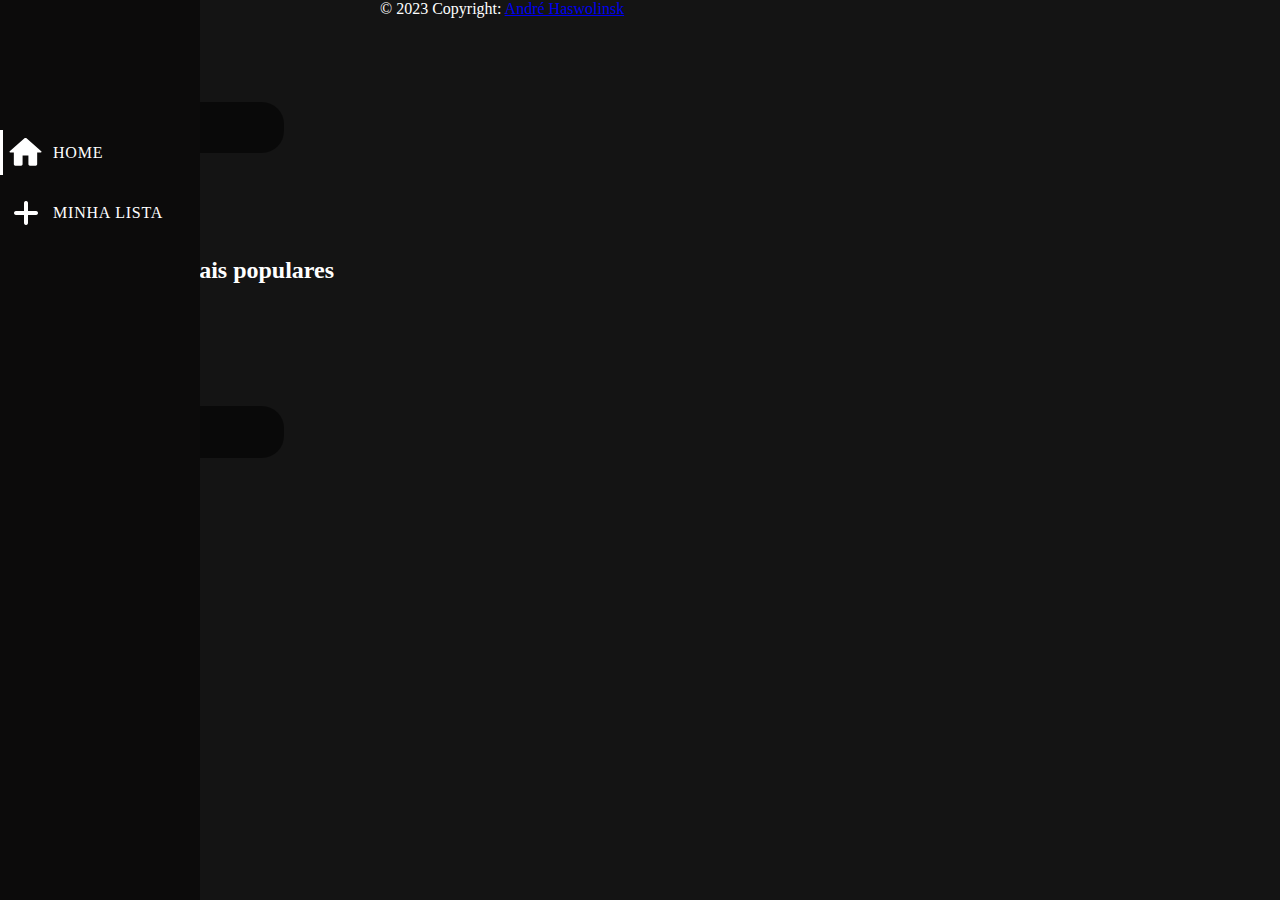
<file: index.html>
<!DOCTYPE html>
<html lang="en">
<head>
  <meta charset="UTF-8">
  <meta name="viewport" content="width=device-width, initial-scale=1.0, shrink-to-fit=no">
  <link rel="stylesheet" href="https://stackpath.bootstrapcdn.com/bootstrap/4.1.3/css/bootstrap.min.css" integrity="sha384-MCw98/SFnGE8fJT3GXwEOngsV7Zt27NXFoaoApmYm81iuXoPkFOJwJ8ERdknLPMO" crossorigin="anonymous">

  <title>Filme xyz</title>
  <link rel="stylesheet" href="./css/style.css">
</head>
<body>
  <div class="sidebar">
    <ul class="lista">
      <li class="logo">
        <a href="#">
          <span class="icone selecionado"><svg xmlns="http://www.w3.org/2000/svg" x="0px" y="0px" width="35" height="35" viewBox="0,0,256,256"><g fill="#ffffff" fill-rule="nonzero" stroke="none" stroke-width="1" stroke-linecap="butt" stroke-linejoin="miter" stroke-miterlimit="10" stroke-dasharray="" stroke-dashoffset="0" font-family="none" font-weight="none" font-size="none" text-anchor="none" style="mix-blend-mode: normal"><g transform="scale(10.66667,10.66667)"><path d="M12,2c-0.26712,0.00003 -0.52312,0.10694 -0.71094,0.29688l-10.08594,8.80078c-0.12774,0.09426 -0.20313,0.24359 -0.20312,0.40234c0,0.27614 0.22386,0.5 0.5,0.5h2.5v8c0,0.552 0.448,1 1,1h4c0.552,0 1,-0.448 1,-1v-6h4v6c0,0.552 0.448,1 1,1h4c0.552,0 1,-0.448 1,-1v-8h2.5c0.27614,0 0.5,-0.22386 0.5,-0.5c0.00001,-0.15876 -0.07538,-0.30808 -0.20312,-0.40234l-10.08008,-8.79492c-0.00194,-0.00196 -0.0039,-0.00391 -0.00586,-0.00586c-0.18782,-0.18994 -0.44382,-0.29684 -0.71094,-0.29687z"></path></g></g></svg></span>
          <span class="aba">Home</span>
        </a>
      </li>
      <li>
        <a href="./telas/minhaLista.html" class="telas">
          <span class="icone" style="border-left: 3px transparent solid;"><img src="[data-uri]"></span>
          <span class="aba">Minha Lista</span>
        </a>
      </li>
    </ul>
  </div>
  <div class="container">
    <div class="row" style="justify-content: center;min-height: 100%;">
      <div class="col-10">
        <div class="card text-white">
          <img id="bestBanner" class="card-img">
          <div class="card-img-overlay">
            <div class="viewFilm">
              <h1 id="bestTitle" class="card-title"></h1>
              <p id="bestOverview" class="card-text"></p>
            </div>
          </div>
        </div>
        <div class="row">
          <h2>Top 10 Filmes mais populares</h2>
          <div id="cardFilme" class="card-group scroll"></div>
        </div>
      </div>
      <div class="col-10">
        <div class="card text-white">
          <img id="bestBanner" class="card-img">
          <div class="card-img-overlay">
            <div class="viewFilm">
              <h1 id="bestTitle" class="card-title"></h1>
              <p id="bestOverview" class="card-text"></p>
            </div>
          </div>
        </div>
        <div class="row">
          <h2>Buscar Filme</h2>
          <div id="cardFilme" class="card-group scroll">Em produção</div>
        </div>
      </div>
    </div>
  </div>
  <footer class="text-center text-white fixed-bottom">
    <div class="text-center p-3">
      © 2023 Copyright:
      <a class="text-white" href="https://github.com/Haswolinsk">André Haswolinsk</a>
    </div>
  </footer>
  
  <script src="./js/main.js"></script>
  <script src="https://code.jquery.com/jquery-3.3.1.slim.min.js" integrity="sha384-q8i/X+965DzO0rT7abK41JStQIAqVgRVzpbzo5smXKp4YfRvH+8abtTE1Pi6jizo" crossorigin="anonymous"></script>
  <script src="https://cdnjs.cloudflare.com/ajax/libs/popper.js/1.14.3/umd/popper.min.js" integrity="sha384-ZMP7rVo3mIykV+2+9J3UJ46jBk0WLaUAdn689aCwoqbBJiSnjAK/l8WvCWPIPm49" crossorigin="anonymous"></script>
  <script src="https://stackpath.bootstrapcdn.com/bootstrap/4.1.3/js/bootstrap.min.js" integrity="sha384-ChfqqxuZUCnJSK3+MXmPNIyE6ZbWh2IMqE241rYiqJxyMiZ6OW/JmZQ5stwEULTy" crossorigin="anonymous"></script>
</body>
</html>
</file>
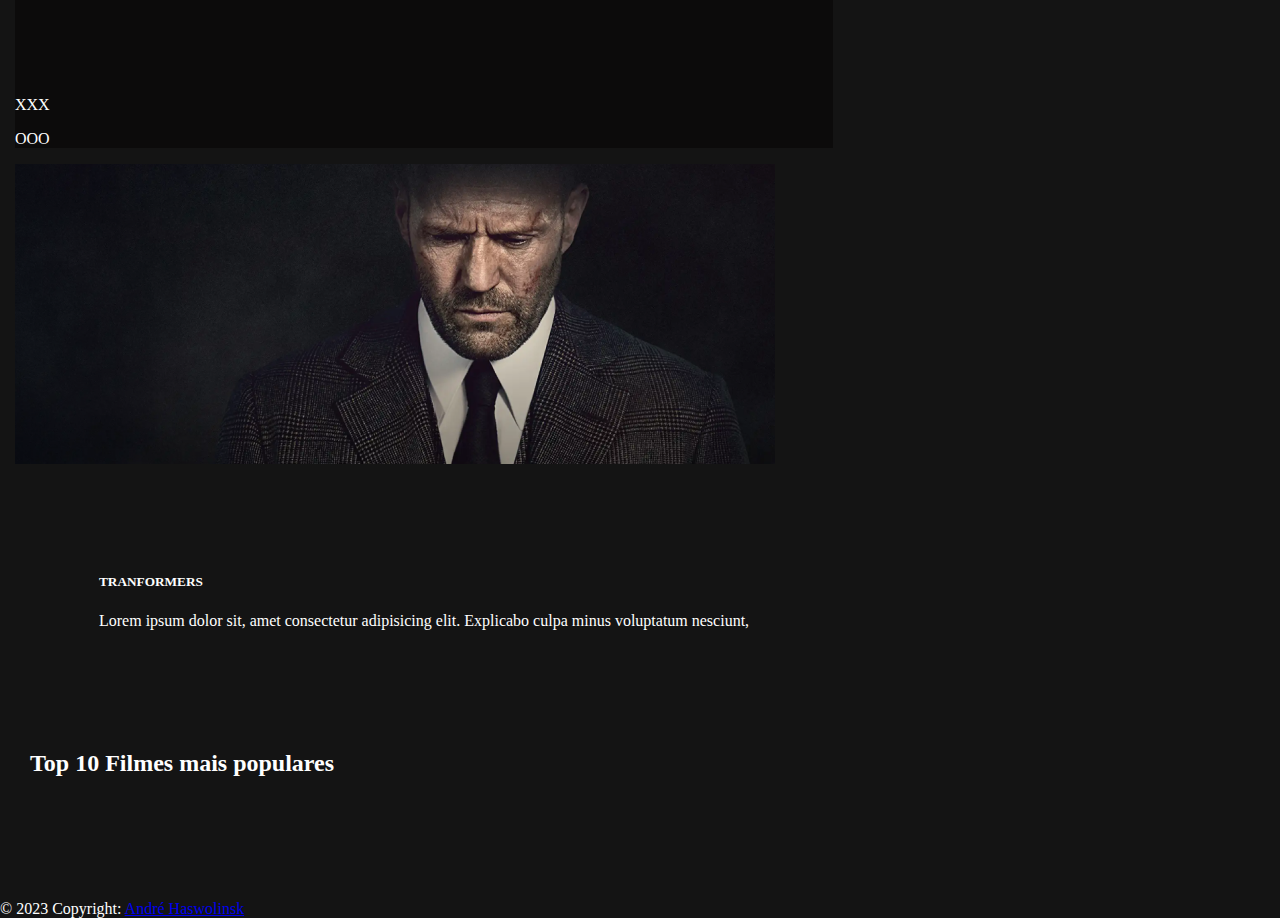
<file: projetoFilme/index.html>
<!DOCTYPE html>
<html lang="en">
<head>
  <meta charset="UTF-8">
  <meta name="viewport" content="width=device-width, initial-scale=1.0, shrink-to-fit=no">
  <link rel="stylesheet" href="https://stackpath.bootstrapcdn.com/bootstrap/4.1.3/css/bootstrap.min.css" integrity="sha384-MCw98/SFnGE8fJT3GXwEOngsV7Zt27NXFoaoApmYm81iuXoPkFOJwJ8ERdknLPMO" crossorigin="anonymous">

  <title>Filme xyz</title>
  <link rel="stylesheet" href="./css/style.css">
</head>
<body>
  <div class="container">
    <div class="row">
      <div class="col-1" style="background-color:#0c0b0b;">
        <div class="alignMenu">
          <p>XXX</p>
          <p>OOO</p>
        </div>
      </div>
      <div class="col-11">
        <div class="card text-white">
          <img class="card-img" src="./img/imgTeste.png" alt="Card image">
          <div class="card-img-overlay">
            <h5 class="card-title">TRANFORMERS</h5>
            <p class="card-text">Lorem ipsum dolor sit, amet consectetur adipisicing elit. Explicabo culpa minus voluptatum nesciunt, </p>
          </div>
        </div>
        <div class="row">
          <h2>Top 10 Filmes mais populares</h2>
          <div id="cardFilme" class="card-group scroll">
            
  
            
          </div>

        </div>


        
  
      </div>

    </div>
    <footer class="text-center text-white fixed-bottom">
      <div class="text-center p-3">
        © 2023 Copyright:
        <a class="text-white" href="https://github.com/Haswolinsk">André Haswolinsk</a>
      </div>
    </footer>
  </div>

  
  
  <script src="./js/main.js"></script>
  <script src="https://code.jquery.com/jquery-3.3.1.slim.min.js" integrity="sha384-q8i/X+965DzO0rT7abK41JStQIAqVgRVzpbzo5smXKp4YfRvH+8abtTE1Pi6jizo" crossorigin="anonymous"></script>
  <script src="https://cdnjs.cloudflare.com/ajax/libs/popper.js/1.14.3/umd/popper.min.js" integrity="sha384-ZMP7rVo3mIykV+2+9J3UJ46jBk0WLaUAdn689aCwoqbBJiSnjAK/l8WvCWPIPm49" crossorigin="anonymous"></script>
  <script src="https://stackpath.bootstrapcdn.com/bootstrap/4.1.3/js/bootstrap.min.js" integrity="sha384-ChfqqxuZUCnJSK3+MXmPNIyE6ZbWh2IMqE241rYiqJxyMiZ6OW/JmZQ5stwEULTy" crossorigin="anonymous"></script>
</body>
</html>
</file>
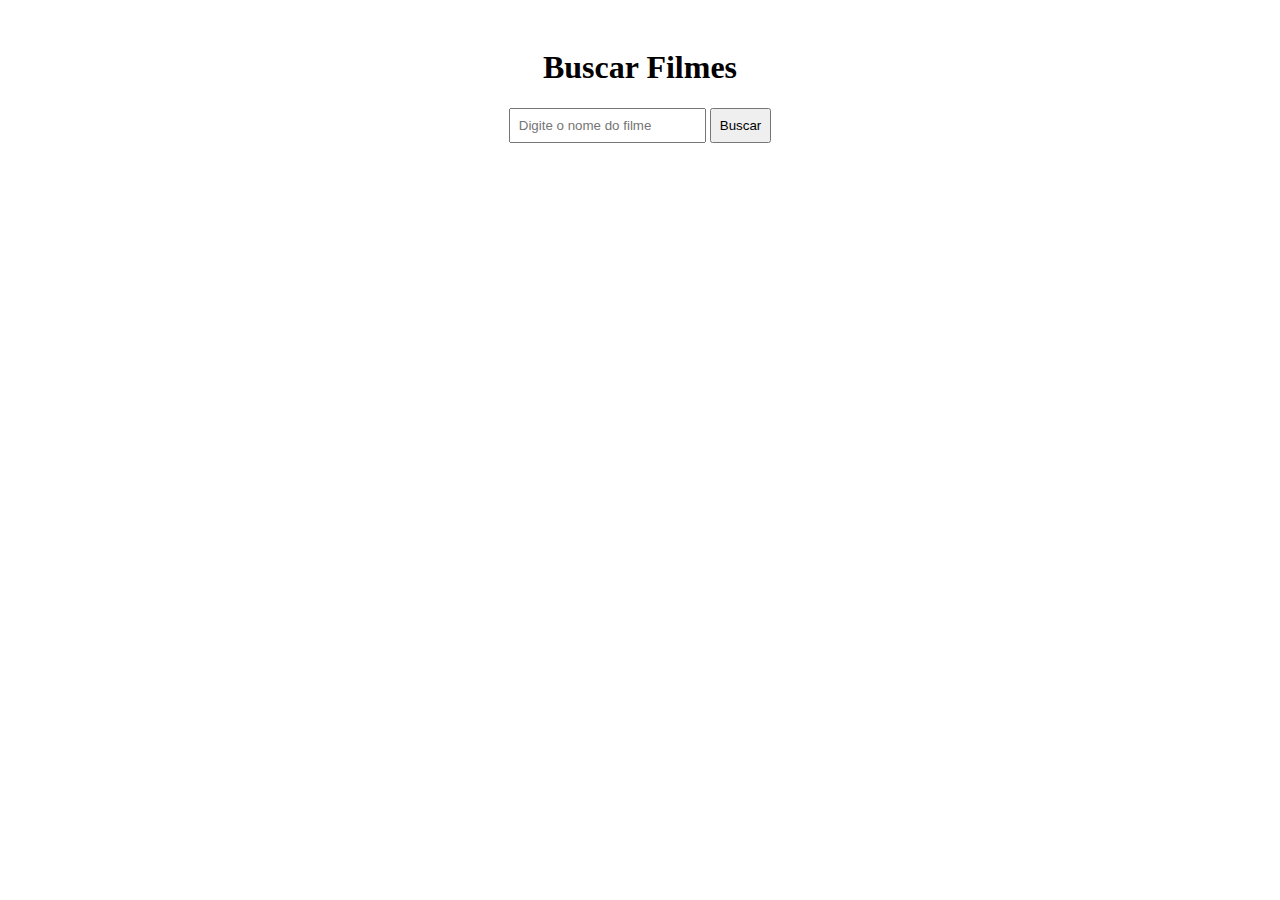
<file: teste.html>
<!DOCTYPE html>
<html lang="en">
<head>
  <meta charset="UTF-8">
  <title>Buscar Filmes</title>
  <style>
    .container {
      max-width: 600px;
      margin: 0 auto;
      text-align: center;
      padding: 20px;
    }

    input[type="text"], button {
      padding: 8px;
      margin-bottom: 10px;
    }

    #moviesList {
      margin-top: 20px;
    }

    p {
      margin-bottom: 5px;
    }
  </style>
</head>
<body>
  <div class="container">
    <h1>Buscar Filmes</h1>
    <input type="text" id="searchInput" placeholder="Digite o nome do filme">
    <button onclick="searchMovies()">Buscar</button>
    <div id="moviesList"></div>
  </div>

  <script>
    function searchMovies() {
      const apiKey = '22525f2f85e4c6db678c4d1f7a1e5d8a';
      const movieName = document.getElementById('searchInput').value;
      const searchMovieUrl = `https://api.themoviedb.org/3/search/movie?api_key=${apiKey}&query=${encodeURIComponent(movieName)}`;

      fetch(searchMovieUrl)
        .then(response => {
          if (!response.ok) {
            throw new Error('Erro ao buscar filmes');
          }
          return response.json();
        })
        .then(data => {
          const movies = data.results;
          const moviesList = document.getElementById('moviesList');

          // Limpa a lista de filmes antes de exibir novos resultados
          moviesList.innerHTML = '';

          if (movies.length === 0) {
            moviesList.innerHTML = 'Nenhum filme encontrado.';
          } else {
            movies.forEach(movie => {
              const movieTitle = document.createElement('p');
              movieTitle.textContent = movie.title;
              moviesList.appendChild(movieTitle);
            });
          }
        })
        .catch(error => {
          console.error('Erro:', error);
        });
    }
  </script>
</body>
</html>
</file>
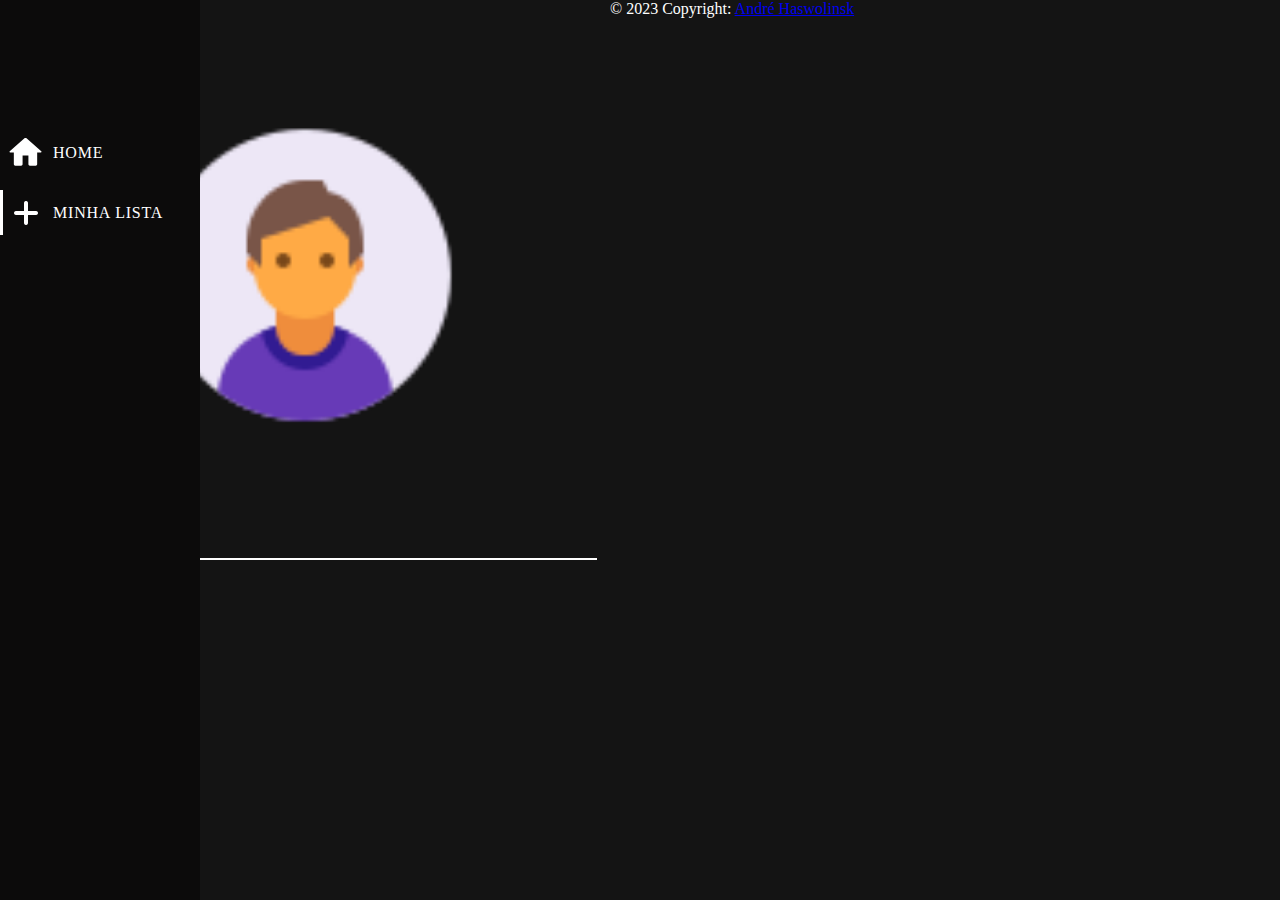
<file: telas/minhaLista.html>
<!DOCTYPE html>
<html lang="en">

<head>
  <meta charset="UTF-8">
  <meta name="viewport" content="width=device-width, initial-scale=1.0, shrink-to-fit=no">
  <link rel="stylesheet" href="https://stackpath.bootstrapcdn.com/bootstrap/4.1.3/css/bootstrap.min.css"
    integrity="sha384-MCw98/SFnGE8fJT3GXwEOngsV7Zt27NXFoaoApmYm81iuXoPkFOJwJ8ERdknLPMO" crossorigin="anonymous">

  <title>Filme xyz</title>
  <link rel="stylesheet" href="../css/style.css">
</head>

<body>
  <div class="sidebar">
    <ul class="lista">
      <li class="logo">
        <a href="../index.html" class="telas">
          <span class="icone" style="border-left: 3px transparent solid;"><svg xmlns="http://www.w3.org/2000/svg"
              x="0px" y="0px" width="35" height="35" viewBox="0,0,256,256">
              <g fill="#ffffff" fill-rule="nonzero" stroke="none" stroke-width="1" stroke-linecap="butt"
                stroke-linejoin="miter" stroke-miterlimit="10" stroke-dasharray="" stroke-dashoffset="0"
                font-family="none" font-weight="none" font-size="none" text-anchor="none"
                style="mix-blend-mode: normal">
                <g transform="scale(10.66667,10.66667)">
                  <path
                    d="M12,2c-0.26712,0.00003 -0.52312,0.10694 -0.71094,0.29688l-10.08594,8.80078c-0.12774,0.09426 -0.20313,0.24359 -0.20312,0.40234c0,0.27614 0.22386,0.5 0.5,0.5h2.5v8c0,0.552 0.448,1 1,1h4c0.552,0 1,-0.448 1,-1v-6h4v6c0,0.552 0.448,1 1,1h4c0.552,0 1,-0.448 1,-1v-8h2.5c0.27614,0 0.5,-0.22386 0.5,-0.5c0.00001,-0.15876 -0.07538,-0.30808 -0.20312,-0.40234l-10.08008,-8.79492c-0.00194,-0.00196 -0.0039,-0.00391 -0.00586,-0.00586c-0.18782,-0.18994 -0.44382,-0.29684 -0.71094,-0.29687z">
                  </path>
                </g>
              </g>
            </svg></span>
          <span class="aba">Home</span>
        </a>
      </li>
      <li>
        <a href="#">
          <span class="icone selecionado"><img
              src="[data-uri]"></span>
          <span class="aba">Minha Lista</span>
        </a>
      </li>
    </ul>
  </div>
  <div class="container">
    <div class="row" style="min-height: 100%;display: flex;flex-direction: column;align-content: center;">
      <div class="row" style="justify-content: center;">
        <img style="width: 350px;" src="[data-uri]" alt="foto de perfil" class="perfil">
      </div>
      <hr style="border: 1px white solid;width: 100%;">
      <div class="row">
        <h1>Minha Lista</h1>
        <div id="minhaLista" class="minhaLista">

        </div>
      </div>
    </div>
  </div>
  <footer class="text-center text-white fixed-bottom">
    <div class="text-center p-3">
      © 2023 Copyright:
      <a class="text-white" href="https://github.com/Haswolinsk">André Haswolinsk</a>
    </div>
  </footer>

  <script>
    const apiKey = '22525f2f85e4c6db678c4d1f7a1e5d8a';
    const listId = '8280503'; 
    const listMoviesUrl = `https://api.themoviedb.org/3/list/${listId}?api_key=${apiKey}`;

    fetch(listMoviesUrl)
      .then(response => {
        if (!response.ok) {
          throw new Error('Erro ao obter os filmes da lista');
        }
        return response.json();
      })
      .then(data => {
        const movies = data.items 
        
        const lista = document.getElementById('minhaLista');
        movies.forEach(movie => {
            const movieCard = document.createElement('div');
            movieCard.classList.add('filme');

            const movieId = movie.id;

            const tituloFilme = document.createElement('div');
            tituloFilme.classList.add('titulo');
            const titulo = document.createElement('h4');
            titulo.textContent = movie.title;
            const nota = document.createElement('p');
            nota.classList.add('nota');
            nota.textContent = movie.vote_average.toFixed(1);

            const moviePoster = document.createElement('img');
            moviePoster.classList.add('poster');
            moviePoster.src = `https://image.tmdb.org/t/p/original${movie.backdrop_path}`;
            moviePoster.alt = `${movie.title} Poster`;
            
            movieCard.dataset.id = movieId;

            movieCard.appendChild(moviePoster);
            movieCard.appendChild(tituloFilme);
            tituloFilme.appendChild(titulo);
            tituloFilme.appendChild(nota);

            movieCard.addEventListener('click', () => {
                var url = `../telas/sinopse.html?idFilme=${encodeURIComponent(movieId)}`;
                window.location.href = url;
            });

            lista.appendChild(movieCard);
        });
      })
      .catch(error => {
        console.error('Erro:', error);
      });
  </script>
  <script src="https://code.jquery.com/jquery-3.3.1.slim.min.js"
    integrity="sha384-q8i/X+965DzO0rT7abK41JStQIAqVgRVzpbzo5smXKp4YfRvH+8abtTE1Pi6jizo"
    crossorigin="anonymous"></script>
  <script src="https://cdnjs.cloudflare.com/ajax/libs/popper.js/1.14.3/umd/popper.min.js"
    integrity="sha384-ZMP7rVo3mIykV+2+9J3UJ46jBk0WLaUAdn689aCwoqbBJiSnjAK/l8WvCWPIPm49"
    crossorigin="anonymous"></script>
  <script src="https://stackpath.bootstrapcdn.com/bootstrap/4.1.3/js/bootstrap.min.js"
    integrity="sha384-ChfqqxuZUCnJSK3+MXmPNIyE6ZbWh2IMqE241rYiqJxyMiZ6OW/JmZQ5stwEULTy"
    crossorigin="anonymous"></script>
</body>

</html>
</file>
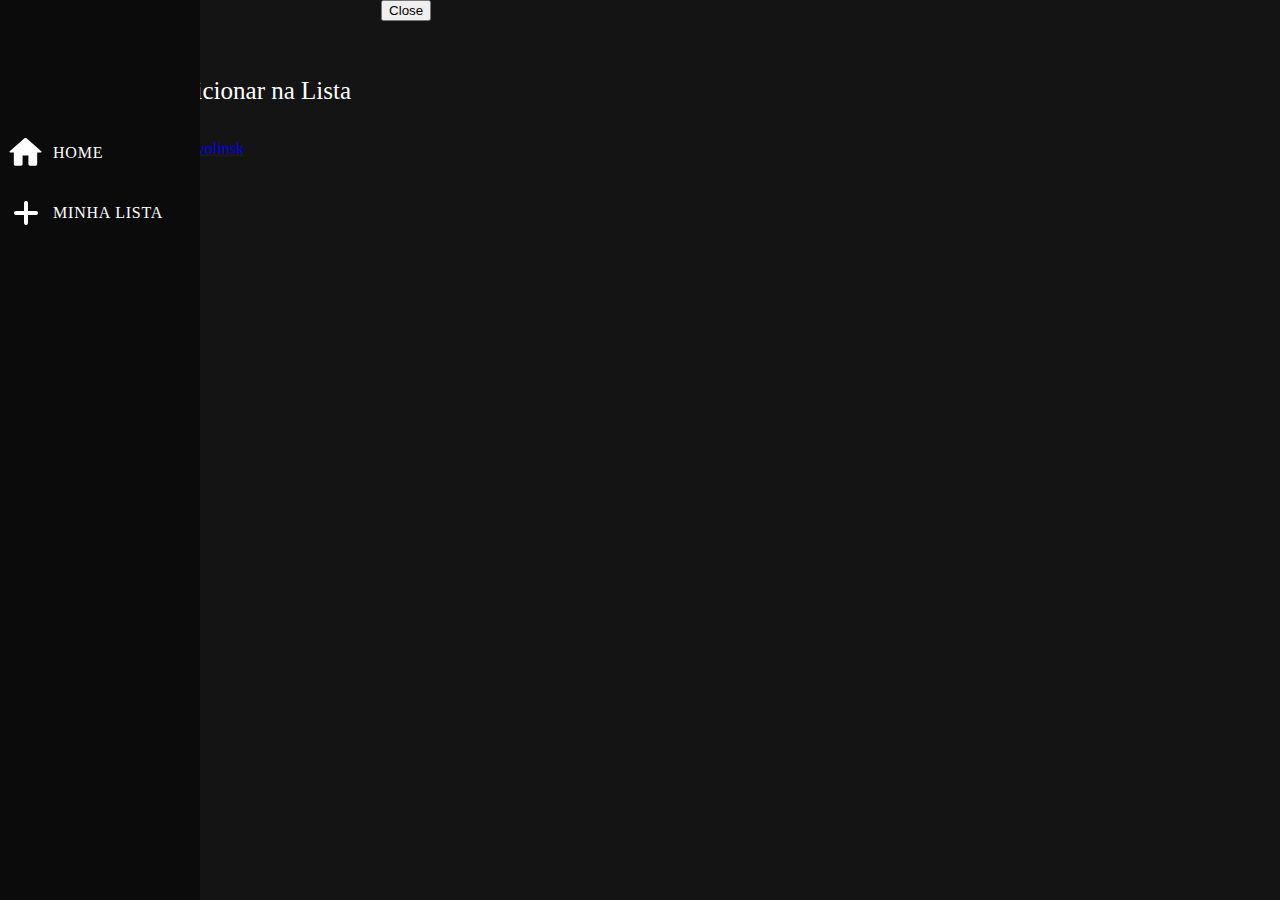
<file: telas/sinopse.html>
<!DOCTYPE html>
<html lang="en">

<head>
    <meta charset="UTF-8">
    <meta name="viewport" content="width=device-width, initial-scale=1.0, shrink-to-fit=no">
    <link rel="stylesheet" href="https://stackpath.bootstrapcdn.com/bootstrap/4.1.3/css/bootstrap.min.css"
        integrity="sha384-MCw98/SFnGE8fJT3GXwEOngsV7Zt27NXFoaoApmYm81iuXoPkFOJwJ8ERdknLPMO" crossorigin="anonymous">

    <title>Filme xyz</title>
    <link rel="stylesheet" href="../css/style.css">
</head>

<body>
    <div class="sidebar">
        <ul class="lista">
            <li class="logo">
                <a href="../index.html" class="telas">
                    <span class="icone" style="border-left: 3px transparent solid;"><svg
                            xmlns="http://www.w3.org/2000/svg" x="0px" y="0px" width="35" height="35"
                            viewBox="0,0,256,256">
                            <g fill="#ffffff" fill-rule="nonzero" stroke="none" stroke-width="1" stroke-linecap="butt"
                                stroke-linejoin="miter" stroke-miterlimit="10" stroke-dasharray="" stroke-dashoffset="0"
                                font-family="none" font-weight="none" font-size="none" text-anchor="none"
                                style="mix-blend-mode: normal">
                                <g transform="scale(10.66667,10.66667)">
                                    <path
                                        d="M12,2c-0.26712,0.00003 -0.52312,0.10694 -0.71094,0.29688l-10.08594,8.80078c-0.12774,0.09426 -0.20313,0.24359 -0.20312,0.40234c0,0.27614 0.22386,0.5 0.5,0.5h2.5v8c0,0.552 0.448,1 1,1h4c0.552,0 1,-0.448 1,-1v-6h4v6c0,0.552 0.448,1 1,1h4c0.552,0 1,-0.448 1,-1v-8h2.5c0.27614,0 0.5,-0.22386 0.5,-0.5c0.00001,-0.15876 -0.07538,-0.30808 -0.20312,-0.40234l-10.08008,-8.79492c-0.00194,-0.00196 -0.0039,-0.00391 -0.00586,-0.00586c-0.18782,-0.18994 -0.44382,-0.29684 -0.71094,-0.29687z">
                                    </path>
                                </g>
                            </g>
                        </svg></span>
                    <span class="aba">Home</span>
                </a>
            </li>
            <li>
                <a href="./minhaLista.html" class="telas">
                    <span class="icone" style="border-left: 3px transparent solid;"><img
                            src="[data-uri]"></span>
                    <span class="aba">Minha Lista</span>
                </a>
            </li>
        </ul>
    </div>
    <div class="container">
        <div class="row" style="justify-content: center;">
            <div class="sinopse">
                <div class="row sinopseAlign">
                    <img id="banner" class="sinopseImg">

                </div>
                <div class="row sinopseLabel">
                    <div class="titulo">
                        <h1 id="titulo"></h1>
                        <p id="nota" class="nota"></p>
                        <a class="icone" onclick="addFilme()" data-toggle="modal" data-target="#filmeModal">
                            <img id="adicionar" src="[data-uri]">
                            Adicionar na Lista
                        </a>
                    </div>
                    <p id="overview" style="font-size: 18px;"></p>
                </div>

            </div>
        </div>
        <footer class="text-center text-white fixed-bottom">
            <div class="text-center p-3">
                © 2023 Copyright:
                <a class="text-white" href="https://github.com/Haswolinsk">André Haswolinsk</a>
            </div>
        </footer>
    </div>

    <div class="modal fade" id="filmeModal" tabindex="-1" role="dialog" aria-labelledby="filmeModalLabel" aria-hidden="true">
        <div class="modal-dialog" role="document">
            <div class="modal-content bg-dark">
                <div class="modal-body bg-dark" id="modalConteudo" style="font-size: 20px;"></div>
                <div class="modal-footer bg-dark">
                    <button type="button" class="btn btn-secondary" data-dismiss="modal">Close</button>
                </div>
            </div>
        </div>
    </div>

    <script>
        const url = new URLSearchParams(window.location.search);
        const id = url.get('idFilme')
        console.log(id);

        const apiKey = '22525f2f85e4c6db678c4d1f7a1e5d8a';
        const baseUrl = 'https://api.themoviedb.org/3';
        const movieId = id;

        const movieDetailsUrl = `${baseUrl}/movie/${movieId}?api_key=${apiKey}&language=pt-BR`;

        fetch(movieDetailsUrl)
            .then(response => {
                if (!response.ok) {
                    throw new Error('Erro ao buscar detalhes do filme');
                }
                return response.json();
            })
            .then(data => {
                const filme = data;
                console.log(filme);

                const filmeTitulo = document.getElementById('titulo');
                filmeTitulo.textContent = filme.title;
                const filmeNota = document.getElementById('nota');
                filmeNota.textContent = filme.vote_average.toFixed(1);
                const filmeOverview = document.getElementById('overview');
                filmeOverview.textContent = filme.overview;

                const filmeBanner = document.getElementById('banner');
                filmeBanner.src = '../img/imgTeste.png';
                // filmeBanner.src = `https://image.tmdb.org/t/p/original${filme.backdrop_path}`;
                filmeBanner.alt = `${filme.title} Poster`;

            })
            .catch(error => {
                console.error('Erro:', error);
            });

        function addFilme() {
            const newIcon = '[data-uri]';
            const icon = document.getElementById('adicionar');
            const modal = document.getElementById('modalConteudo');
            if (icon.src != newIcon) {
                icon.src = newIcon;
                modal.textContent = 'Filme Adicionado com sucesso';
            } else {
                icon.src = '[data-uri]';
                modal.textContent = 'Filme Removido com sucesso';
            }
        }
    </script>

    <script src="https://code.jquery.com/jquery-3.3.1.slim.min.js"integrity="sha384-q8i/X+965DzO0rT7abK41JStQIAqVgRVzpbzo5smXKp4YfRvH+8abtTE1Pi6jizo"crossorigin="anonymous"></script>
    <script src="https://cdnjs.cloudflare.com/ajax/libs/popper.js/1.14.3/umd/popper.min.js"integrity="sha384-ZMP7rVo3mIykV+2+9J3UJ46jBk0WLaUAdn689aCwoqbBJiSnjAK/l8WvCWPIPm49"crossorigin="anonymous"></script>
    <script src="https://stackpath.bootstrapcdn.com/bootstrap/4.1.3/js/bootstrap.min.js"integrity="sha384-ChfqqxuZUCnJSK3+MXmPNIyE6ZbWh2IMqE241rYiqJxyMiZ6OW/JmZQ5stwEULTy"crossorigin="anonymous"></script>
</body>

</html>
</file>
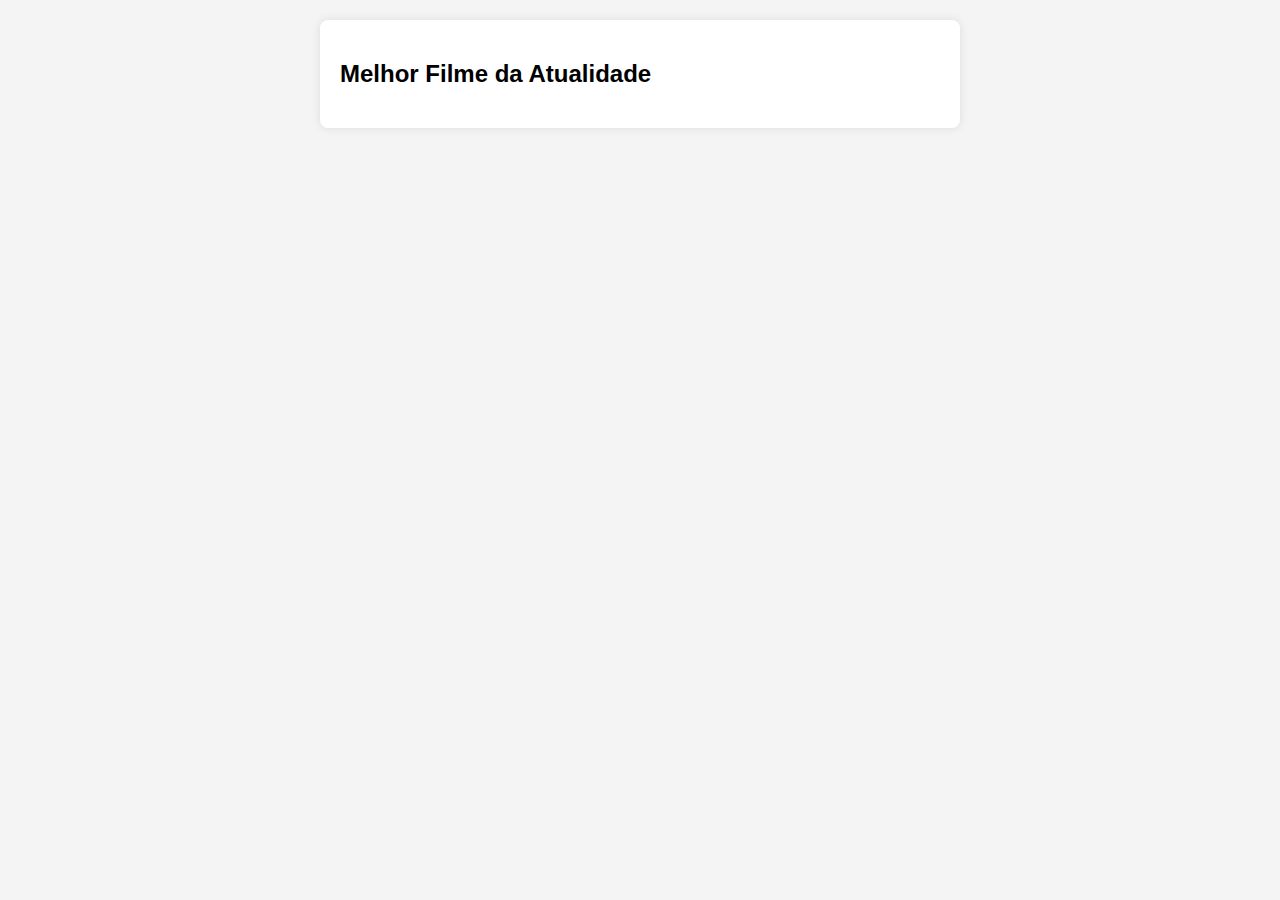
<file: teste/melhorfilme.html>
<!DOCTYPE html>
<html lang="pt-BR">
<head>
  <meta charset="UTF-8">
  <title>Melhor Filme da Atualidade - TMDb</title>
  <style>
    /* Estilos simples para a página */
    body {
      font-family: Arial, sans-serif;
      margin: 0;
      padding: 20px;
      background-color: #f4f4f4;
      text-align: center;
    }
    #movieDetails {
      max-width: 600px;
      margin: 0 auto;
      background-color: #fff;
      border-radius: 8px;
      box-shadow: 0 0 10px rgba(0, 0, 0, 0.1);
      padding: 20px;
      text-align: left;
    }
    #movieDetails img {
      max-width: 100%;
      height: auto;
      border-radius: 6px;
      margin-bottom: 10px;
    }
  </style>
</head>
<body>
  <div id="movieDetails">
    <h2>Melhor Filme da Atualidade</h2>
    <div id="movieInfo">
      <!-- As informações do filme serão exibidas aqui -->
    </div>
  </div>

  <script>
    const apiKey = '22525f2f85e4c6db678c4d1f7a1e5d8a';
    const baseUrl = 'https://api.themoviedb.org/3';
    const popularMoviesUrl = `${baseUrl}/movie/popular?api_key=${apiKey}&language=pt-BR&page=1`;

    fetch(popularMoviesUrl)
      .then(response => {
        if (!response.ok) {
          throw new Error('Erro ao buscar filmes populares');
        }
        return response.json();
      })
      .then(data => {
        const bestMovie = data.results[0]; // O primeiro filme da lista pode ser considerado o mais popular

        const movieDetails = document.getElementById('movieInfo');

        const movieTitle = document.createElement('h3');
        movieTitle.textContent = bestMovie.title;

        const movieOverview = document.createElement('p');
        movieOverview.textContent = bestMovie.overview;

        const moviePoster = document.createElement('img');
        moviePoster.src = `https://image.tmdb.org/t/p/w500${bestMovie.poster_path}`;
        moviePoster.alt = `${bestMovie.title} Poster`;

        movieDetails.appendChild(movieTitle);
        movieDetails.appendChild(movieOverview);
        movieDetails.appendChild(moviePoster);
      })
      .catch(error => {
        console.error('Erro:', error);
      });
  </script>
</body>
</html>
</file>
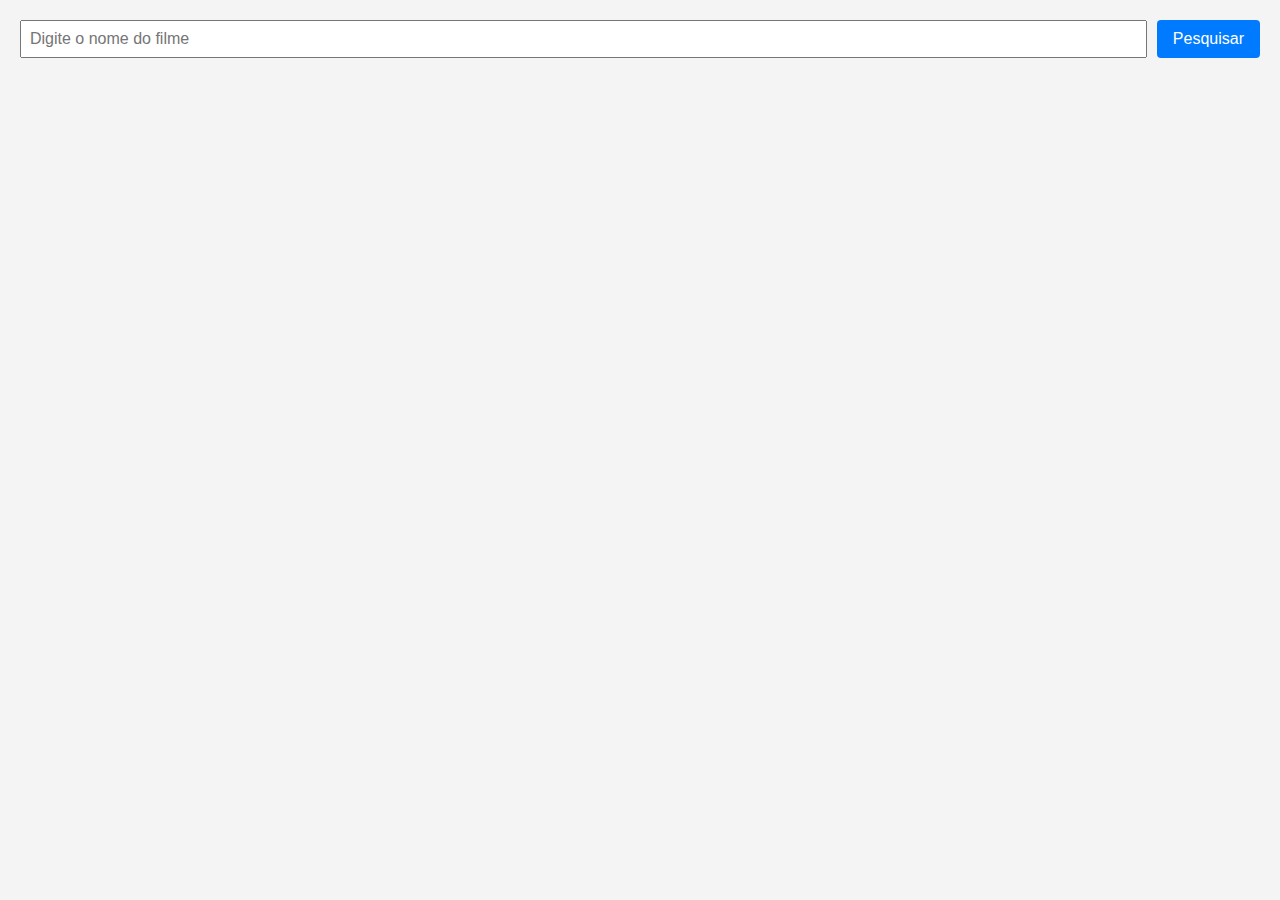
<file: teste/testeSearch.html>
<!DOCTYPE html>
<html lang="pt-BR">
<head>
  <meta charset="UTF-8">
  <title>Pesquisa de Filmes - TMDb</title>
  <style>
    /* Estilos simples para a página */
    body {
      font-family: Arial, sans-serif;
      margin: 0;
      padding: 20px;
      background-color: #f4f4f4;
    }
    #searchForm {
      display: flex;
      margin-bottom: 20px;
    }
    #searchInput {
      flex: 1;
      padding: 8px;
      font-size: 16px;
    }
    #searchButton {
      padding: 8px 16px;
      font-size: 16px;
      cursor: pointer;
      background-color: #007bff;
      color: #fff;
      border: none;
      border-radius: 4px;
      margin-left: 10px;
    }
    #movieResults {
      display: flex;
      flex-wrap: wrap;
      gap: 20px;
    }
    .movie-card {
      max-width: 200px;
      background-color: #fff;
      border-radius: 8px;
      box-shadow: 0 0 10px rgba(0, 0, 0, 0.1);
      text-align: center;
      padding: 10px;
      flex-shrink: 0;
    }
    .movie-poster {
      max-width: 100%;
      height: auto;
      border-radius: 6px;
      margin-bottom: 10px;
    }
    .movie-title {
      font-size: 14px;
      overflow: hidden;
      text-overflow: ellipsis;
      white-space: nowrap;
      margin-bottom: 8px;
    }
  </style>
</head>
<body>
  <form id="searchForm">
    <input type="text" id="searchInput" placeholder="Digite o nome do filme">
    <button type="submit" id="searchButton">Pesquisar</button>
  </form>

  <div id="movieResults">
    <!-- Os resultados da pesquisa de filmes serão exibidos aqui -->
  </div>

  <script>
    const apiKey = '22525f2f85e4c6db678c4d1f7a1e5d8a';
    const baseUrl = 'https://api.themoviedb.org/3';

    const searchForm = document.getElementById('searchForm');
    const searchInput = document.getElementById('searchInput');
    const movieResults = document.getElementById('movieResults');

    searchForm.addEventListener('submit', function(event) {
      event.preventDefault();
      
      const searchTerm = searchInput.value.trim();

      if (searchTerm !== '') {
        const searchMovieUrl = `${baseUrl}/search/movie?api_key=${apiKey}&language=pt-BR&query=${encodeURIComponent(searchTerm)}`;

        fetch(searchMovieUrl)
          .then(response => {
            if (!response.ok) {
              throw new Error('Erro ao buscar filmes');
            }
            return response.json();
          })
          .then(data => {
            const searchResults = data.results;

            // Limpa os resultados anteriores
            movieResults.innerHTML = '';

            const moviesOnly = searchResults;
            console.log(moviesOnly);
            console.log(searchResults);
            moviesOnly.forEach(movie => {
              const movieCard = document.createElement('div');
              movieCard.classList.add('movie-card');

              const movieId = movie.id;

              const movieTitle = document.createElement('h3');
              movieTitle.classList.add('movie-title');
              movieTitle.textContent = movie.title;

              const moviePoster = document.createElement('img');
              moviePoster.classList.add('movie-poster');
              moviePoster.src = `https://image.tmdb.org/t/p/original${movie.backdrop_path}`;
              moviePoster.alt = `${movie.title} Poster`;

              movieCard.dataset.id = movieId;

              movieCard.appendChild(moviePoster);
              movieCard.appendChild(movieTitle);

              movieResults.appendChild(movieCard);
            });
          })
          .catch(error => {
            console.error('Erro:', error);
          });
      }
    });
  </script>
</body>
</html>
</file>
<file: css/style.css>
:root{
    --main-font-family: "Roboto-Regular", Helvetica;
    --header-font-family: "Mulish-Regular", Helvetica;
    --color-background-body: #141414;
    --color-background-card: hsl(217, 19%, 14%);
    --color-feedback: hsl(213, 19%, 18%);
    --color-p: hsl(217, 12%, 63%);
    --color-inp: hsl(216, 12%, 54%);
    --color-btn: hsl(25, 97%, 53%);
}

html,
body{
    margin: 0;
    padding: 0;
    display: flex;
    width: 100%;
    min-height: 100%;
    background-color: var(--color-background-body);
    color: #fff;
}
.container{
    min-height: 100%;
}
.row{
    margin-right: 15px;
    margin-left: 15px;
}
.lista{
    margin: 0;
    padding: 0;
    list-style: none;
    box-sizing: border-box;
}
.sidebar{
    position: fixed;
    width: 50px;
    height: 100vh;
    background: #0c0b0b;
    overflow: hidden;
    transition: .5s;
}.sidebar:hover{
    width: 200px;
}
.sidebar ul li a{
    display: flex;
    white-space: nowrap;
    text-decoration: none;
}.telas:hover{
    border-left: 3px white solid;
}
.sidebar ul li .icone{
    display: flex;
    justify-content: center;
    align-items: center;
    min-width: 45px;
    height: 45px;
    margin-right: 5px;
}
.sidebar ul li .aba{
    color: white;
    display: flex;
    align-items: center;
    width: 100%;
    height: 45px;
    font-size: 1rem;
    text-transform: uppercase;
    letter-spacing: .05rem;
}
.sidebar ul li.logo{
    margin-top: 130px;
    margin-bottom: 15px;
}
.menu:hover{
    width: 100px;
}
.alignMenu{
    padding-top: 80px;
    text-align: center;
    color: white;
}
.selecionado{
    border-left: 3px white solid;
}
.card-group{
    display: flex;
    flex-direction: row;
    flex-flow: row;
}
.card{
    border: 0 !important;
    background-color: transparent;
    min-width: 350px;
}
.card-img-overlay{
    padding: 5.25rem;
}
.viewFilm{
    width: 85%;
    background-color: #00000085;
    padding: 15px;
    border-radius: 22px;
}
.filme{
    width: 300px;
    height: 250px;
    margin-bottom: 15px;
    margin-top: 10px;
    flex-shrink: 0;
    text-align: center;
}.filme:hover{
    cursor: pointer;
}
.titulo{
    display: flex;
    justify-content: center;
}
h4{
    width: 90%;
    font-size: 1.3rem;
}
.botaoScroll{
    color: white;
    position: absolute;
    padding: 10px;
    height: -webkit-fill-available;
    background-color: transparent;
    font-size: 32px;
    border: none;
    cursor: pointer;
}
.poster{
    vertical-align: middle;
    border-style: none;
    height: 150px;
    width: 100%;
    margin-bottom: 10px;
    border-radius: 18px;
}
.nota{
    margin: 0px;
    margin-top: -45px;
    width: 35px;
    height: 35px;
    display: flex;
    background-color: #9c8080;
    border-radius: 92px;
    justify-content: center;
    align-items: center;
}
.search{
    display: flex;
    flex-direction: column;
}
.inputSearch{
    display: flex;
}



/* sinopse style */
.sinopse{
    width: 100%;
    display: flex;
    flex-direction: column;
    align-items: center;
}
.sinopseAlign{
    display: flex;
    justify-content: center;
}
.sinopseImg{
    margin-top: 45px;
    width: 85%;
}
.sinopseLabel{
    margin-top: 15px;
}
.sinopseLabel .titulo{
    display: flex;
    align-items: center;
    justify-content: flex-start;
}
.sinopseLabel .titulo h1{
    font-size: 46px;
    text-transform: uppercase;
    letter-spacing: .1rem;
}
#nota {
    margin: 0;
    margin-left: 15px;
    min-width: 40px;
    width: 40px;
    height: 40px;
    font-size: 18px;
}
a.icone{
    display: flex;
    align-items: center;
    margin-left: 30px;
    font-size: 25px;
}
#adicionar{
    width: 35px;
    margin-right: 15px;
}



/* Minha Lista */
.perfil{
    width: 100%;
    padding: 100px;
    display: flex;
    align-content: center;
    justify-content: center;
    align-items: center;
}
.minhaLista{
    width: 100%;
    display: flex;
    flex-direction: row;
    justify-content: space-around;
    align-items: center;
    flex-wrap: wrap;
    align-content: center;
}










.alignHeader{
    width: 35%;
    height: -webkit-fill-available;
    padding: 100px 80px;
}
.title{
    font-size: 40px;
}
.subtitle{
    font-size: 20px;
}

.horizontal-scrollable > .row { 
    overflow-x: auto; 
    white-space: nowrap; 
} 
  
.horizontal-scrollable > .row > .col-xs-4 { 
    display: inline-block; 
    float: none; 
} 

.scroll{
    overflow-x: scroll;
    overflow-y: hidden;
    gap: 20px;
}
.scroll::-webkit-scrollbar {
    display: none;
}



.teste{
    /* position: fixed; */
}
.direita{
    right: 100px;
}
.esquerda{
    left: 100px;
}





.attribution{
    position: fixed;
    inset: auto 0 0 0;
    font-size: 11px; 
    text-align: center;
    color: white;
}
.attribution a{ 
    color: hsl(228, 45%, 44%); 
}
</file>
<file: projetoFilme/css/style.css>
:root{
    --main-font-family: "Roboto-Regular", Helvetica;
    --header-font-family: "Mulish-Regular", Helvetica;
    --color-background-body: #141414;
    --color-background-card: hsl(217, 19%, 14%);
    --color-feedback: hsl(213, 19%, 18%);
    --color-p: hsl(217, 12%, 63%);
    --color-inp: hsl(216, 12%, 54%);
    --color-btn: hsl(25, 97%, 53%);
}

html,
body{
    margin: 0;
    padding: 0;
    display: flex;
    width: 100%;
    min-height: 100%;
    background-color: var(--color-background-body);
    color: #fff;
}
.container{
    min-height: 100%;
}
.row{
    margin-right: 15px;
    margin-left: 15px;
}
.row:nth-child(1){
    min-height: 100%;
}
.menu{
    width: 5%;
    height: 100vh;
    display: flex;
    flex-direction: column;
    align-items: center;
}
.alignMenu{
    padding-top: 80px;
}
.card-group{
    display: flex;
    flex-direction: row;
    flex-flow: row;
}
.card{
    border: 0 !important;
    background-color: transparent;
    min-width: 350px;
}
.card-img-overlay{
    padding: 5.25rem;
}
.filme{
    width: 300px;
    height: 250px;
    margin-bottom: 15px;
    margin-top: 10px;
    flex-shrink: 0;
    text-align: center;
}
.titulo{
    display: flex;
    justify-content: center;
}
h4{
    width: 90%;
    font-size: 1.3rem;
}
.poster{
    vertical-align: middle;
    border-style: none;
    height: 150px;
    width: 100%;
    margin-bottom: 10px;
    border-radius: 18px;
}
.nota{
    margin: 0px;
    margin-top: -45px;
    width: 35px;
    height: 35px;
    display: flex;
    background-color: #9c8080;
    border-radius: 92px;
    justify-content: center;
    align-items: center;
}







.alignHeader{
    width: 35%;
    height: -webkit-fill-available;
    padding: 100px 80px;
}
.title{
    font-size: 40px;
}
.subtitle{
    font-size: 20px;
}

.horizontal-scrollable > .row { 
    overflow-x: auto; 
    white-space: nowrap; 
} 
  
.horizontal-scrollable > .row > .col-xs-4 { 
    display: inline-block; 
    float: none; 
} 

.scroll{
    overflow-x: scroll;
    overflow-y: hidden;
    gap: 20px;
}
.scroll::-webkit-scrollbar {
    display: none;
}



.teste{
    position: fixed;
}
.direita{
    right: 100px;
}
.esquerda{
    left: 100px;
}





.attribution{
    position: fixed;
    inset: auto 0 0 0;
    font-size: 11px; 
    text-align: center;
    color: white;
}
.attribution a{ 
    color: hsl(228, 45%, 44%); 
}
</file>
